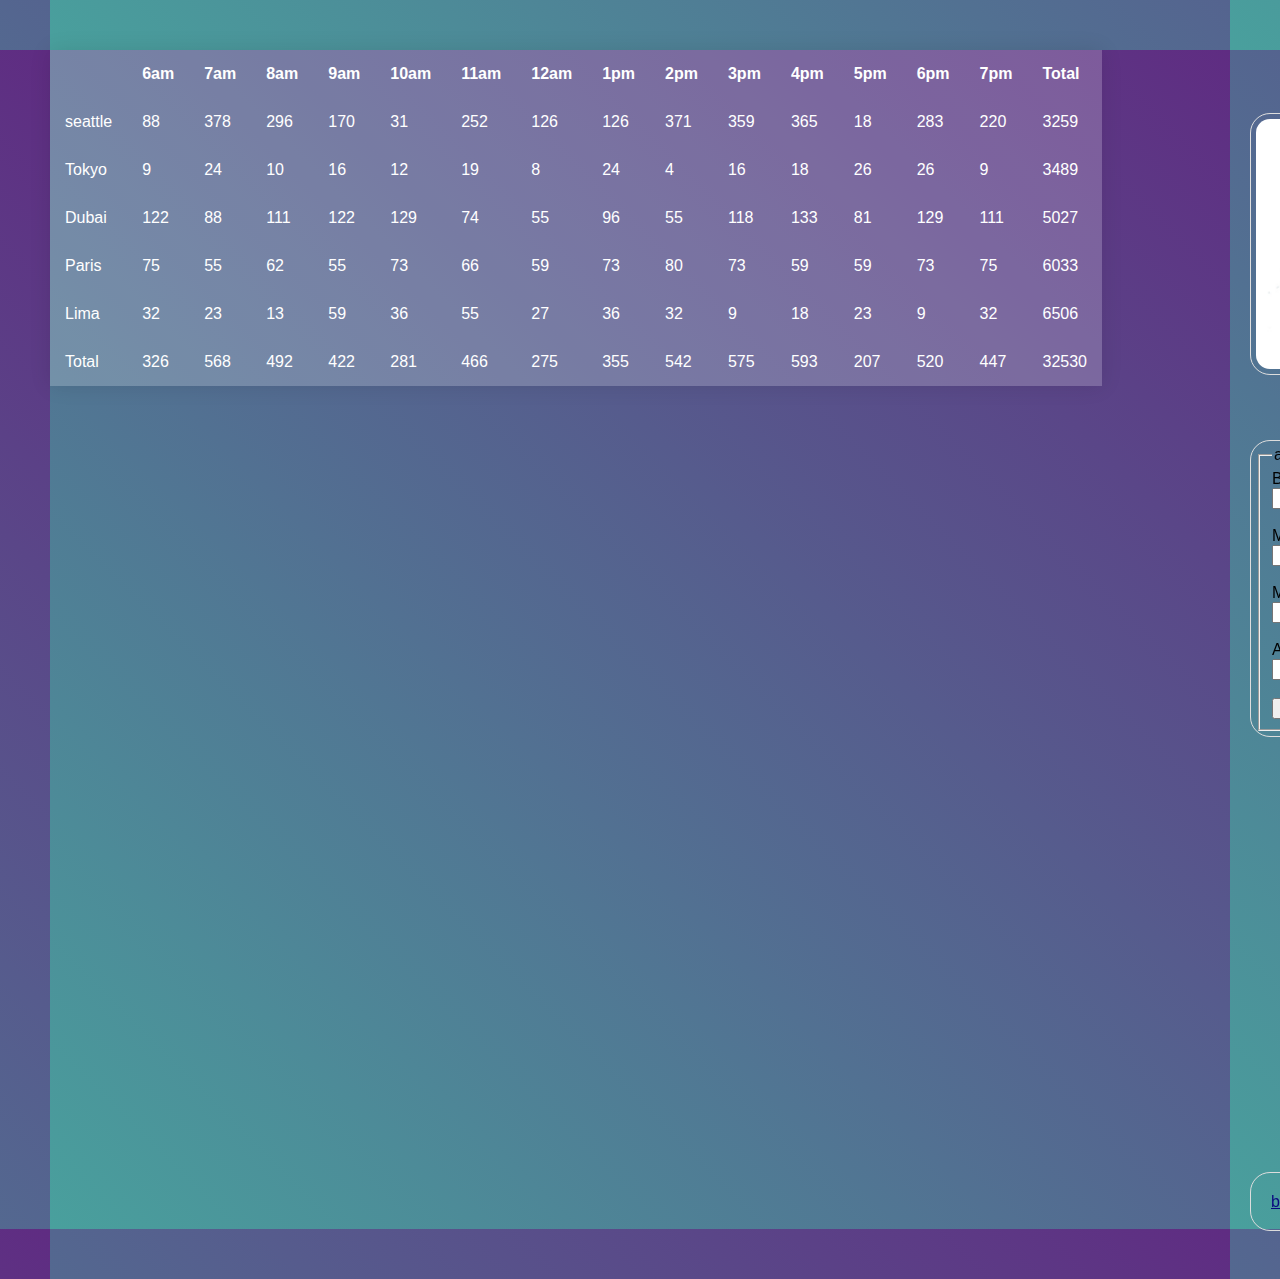
<file: sales.html>
<!DOCTYPE html>
<html lang="en">

<head>
    <!-- <link rel="stylesheet" href="./css/reset.css"> -->
    <link rel="stylesheet" href="./css/style.css">
    <title>sales</title>

</head>

<body>
    <div>
        <main id="section">

        </main>
        <br><br><br>
        <form id="action">
            <fieldset>
                <legend id="action2">
                    add new Branch
                </legend>


                <label for="location name" >Branch Name :</label>
                <input type="text" name="locationname" id="locatonname">
                <br>
                <br>
                <label for="minorder" >Minimum Order</label>
                <input type="text" name="minorder" id="minorder">
                <br><br>
                <label for="maxorder" >Maximum Order </label>
                <input type="text" name="maxorder" id="maxorder">
                <br><br>
                <label for="avgorder" >Avrege Order</label>
                <input type="text" name="avgorder" id="avgorder">
                <br><br>
                <input type="submit" value="add new Branch" id="addnew">
            </fieldset>
        </form>
    </div>
    <br><br>
    <div>
                <a href="./index.html" id="bck">back..</a>
    </div>
    
    <img src="./images/istockphoto-682255072-612x612.jpg" alt="">

    <script src="./js/app.js"></script>
</body>

</html>
</file>
<file: css/style.css>
html,

body{
    margin-top:50px;
    margin-left: 50px;
	margin-bottom: 50px;
	margin-right: 50px;
	
}
img{
    width: 300px;
    border: 1px solid #ddd;
    border-radius: 20px;
    padding: 5px;
    filter: grayscale(50%);
    margin-left: 1200px;
    margin-top:-1100px;
	margin-bottom: 850px;
   
      
    
}
#bck{
	width: 300px;
    border: 1px solid #ddd;
    border-radius: 20px;
    padding: 20px;
    filter: grayscale(50%);
    margin-left: 1200px;
    margin-top:-900px;
	margin-bottom: 200px;
}
#action {
	width: 300px;
	border: 1px solid #ddd;
    border-radius: 20px;
    padding: 5px;
    filter: grayscale(50%);
    margin-left: 1200px;
   	margin-bottom: 420px;

	   
   
}


body {
	height: 100%;
}

body {
	margin: 0;
	background: linear-gradient(45deg, #49a09d, #5f2c82);
	font-family: sans-serif;
	font-weight: 100;
}

.container {
	position: absolute;
	top: 50%;
	left: 50%;
	transform: translate(-50%, -50%);
}

table {
	width: 800px;
	border-collapse: collapse;
	overflow: hidden;
	box-shadow: 0 0 20px rgba(0,0,0,0.1);
}

th,
td {
	padding: 15px;
	background-color: rgba(255,255,255,0.2);
	color: #fff;
}

th {
	text-align: left;
}

thead {
	th {
		background-color: #55608f;
	}
}

tbody {
	tr {
		&:hover {
			background-color: rgba(255,255,255,0.3);
		}
	}
	td {
		position: relative;
		&:hover {
			&:before {
				content: "";
				position: absolute;
				left: 0;
				right: 0;
				top: -9999px;
				bottom: -9999px;
				background-color: rgba(255,255,255,0.2);
				z-index: -1;
			}
		}
	}
}
</file>
